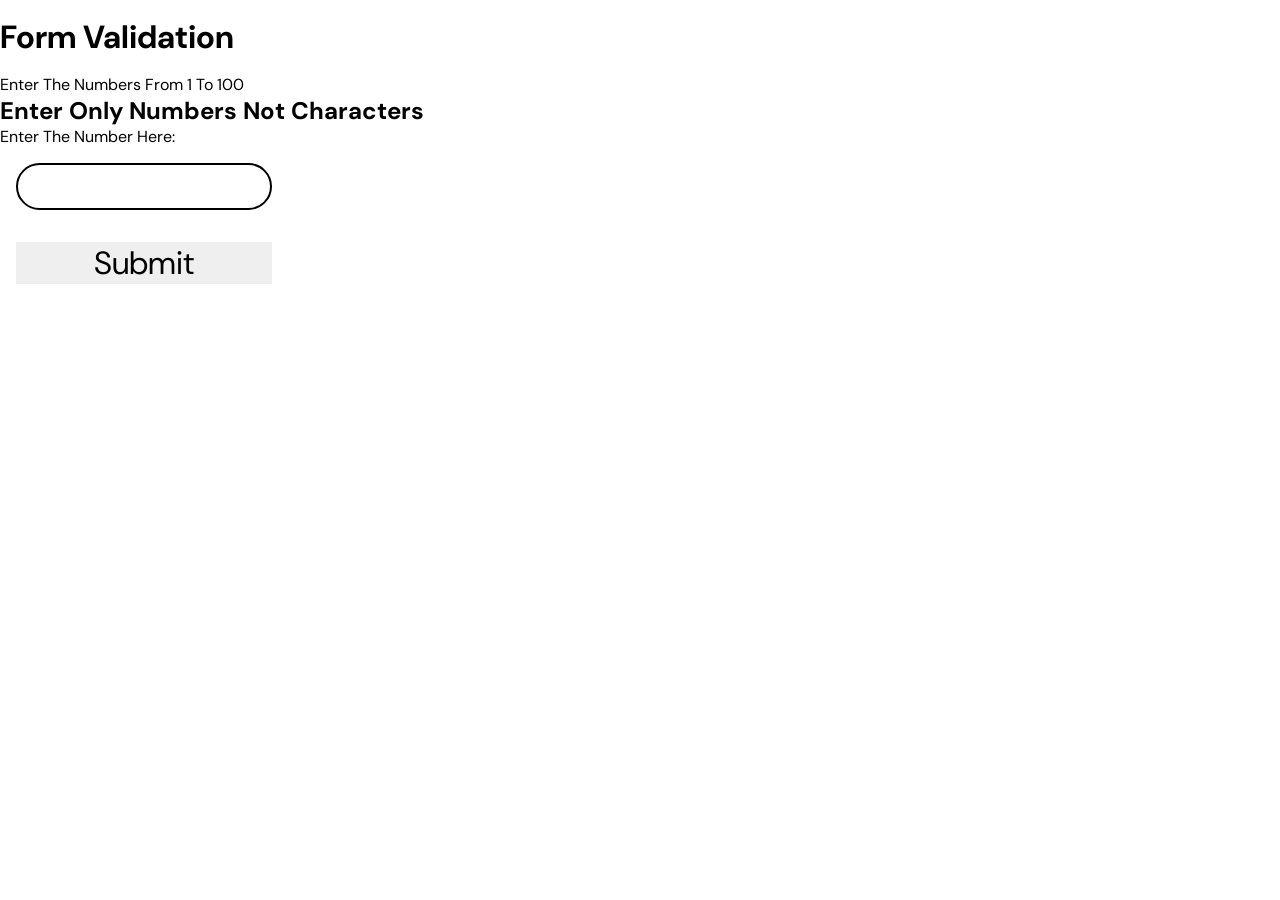
<file: JS Basics/index.html>
<!DOCTYPE html>
<html>
<head>
  <meta charset="UTF-8">
  <title>Page Title</title>
  <link rel="stylesheet" href="./style.css">
</head>
<body>
  <h1 class="head">Form Validation</h1>
  <p>Enter the numbers from 1 to 100</p>
  <h2>Enter Only numbers not characters</h2>
  <label for="Numbers">Enter the number here:</label><br>
  <input id="numb" class="box"><br>
  <button type="button" class="btn" onclick="myfunction()">submit</button>
  <p id="demo" class="demo"></p>
  <script src="./main.js"></script>
</body>
</html>
</file>
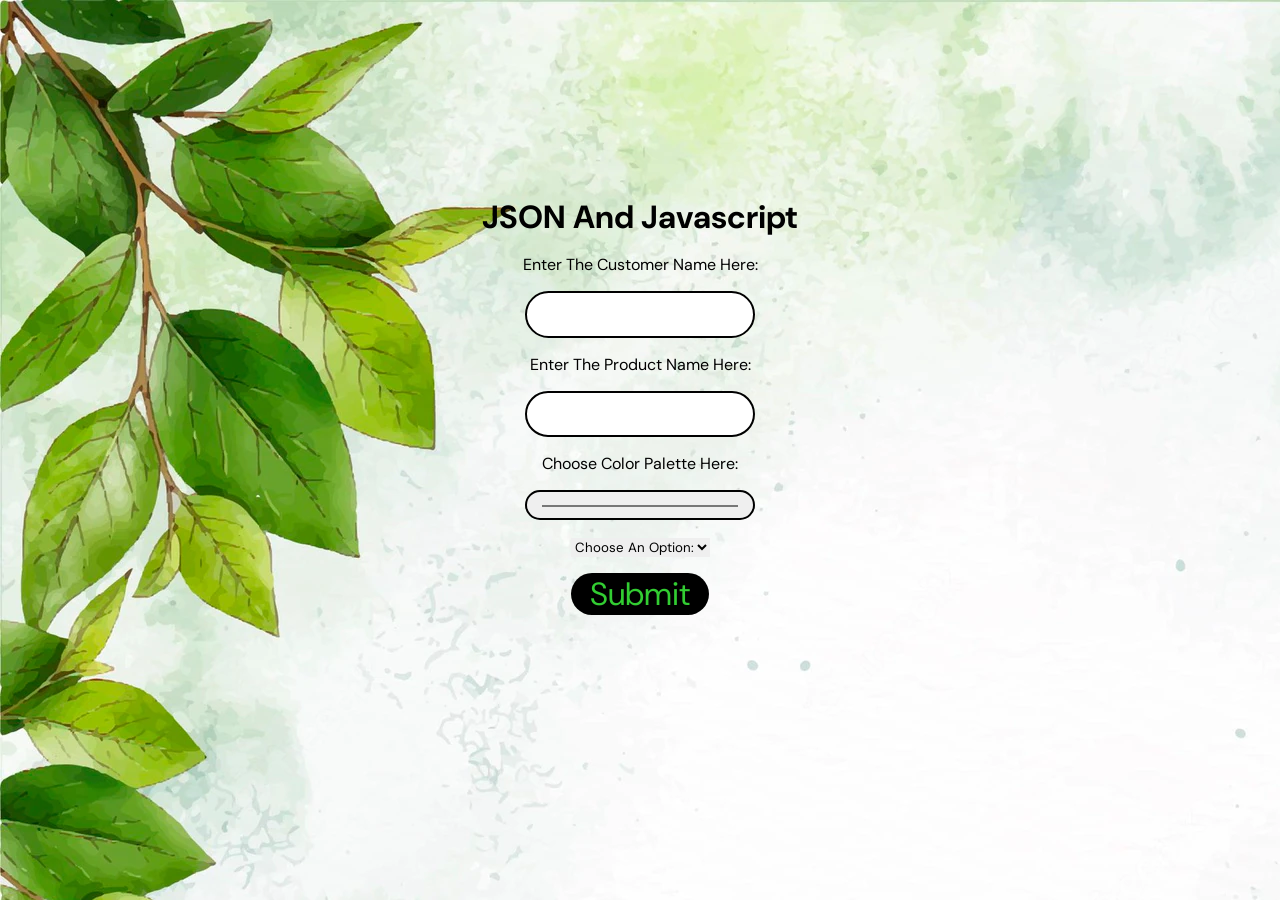
<file: JS Basics/json/index.html>
<!DOCTYPE html>
<html>
<head>
  <meta charset="UTF-8">
  <title>Page Title</title>
  <link rel="stylesheet" href="./style.css">
</head>
<body>
  <div class="content">
  <h1 class="head">JSON and Javascript</h1>
  <label for="Characters">Enter the Customer name here:</label><br>
  <input type="text" id="Customer" class="box"><br>
  <label for="Characters">Enter the Product name here:</label><br>
  <input type="text" id="Product" class="box"></br>
  <label for="Characters">Choose color palette here:</label><br>
  <input type="color" id="color" class="box"></br>
  <select id="myselect">
    <option value="-1">Choose an option:</option>
  </select><br>
  <div class="Sample">
  </div>
  <button type="button" class="btn" onclick="myfunction()">submit</button>
  <p id="demo" class="demo"></p>
  <script src="./main.js"></script>
</div>
</body>
</html>
</file>
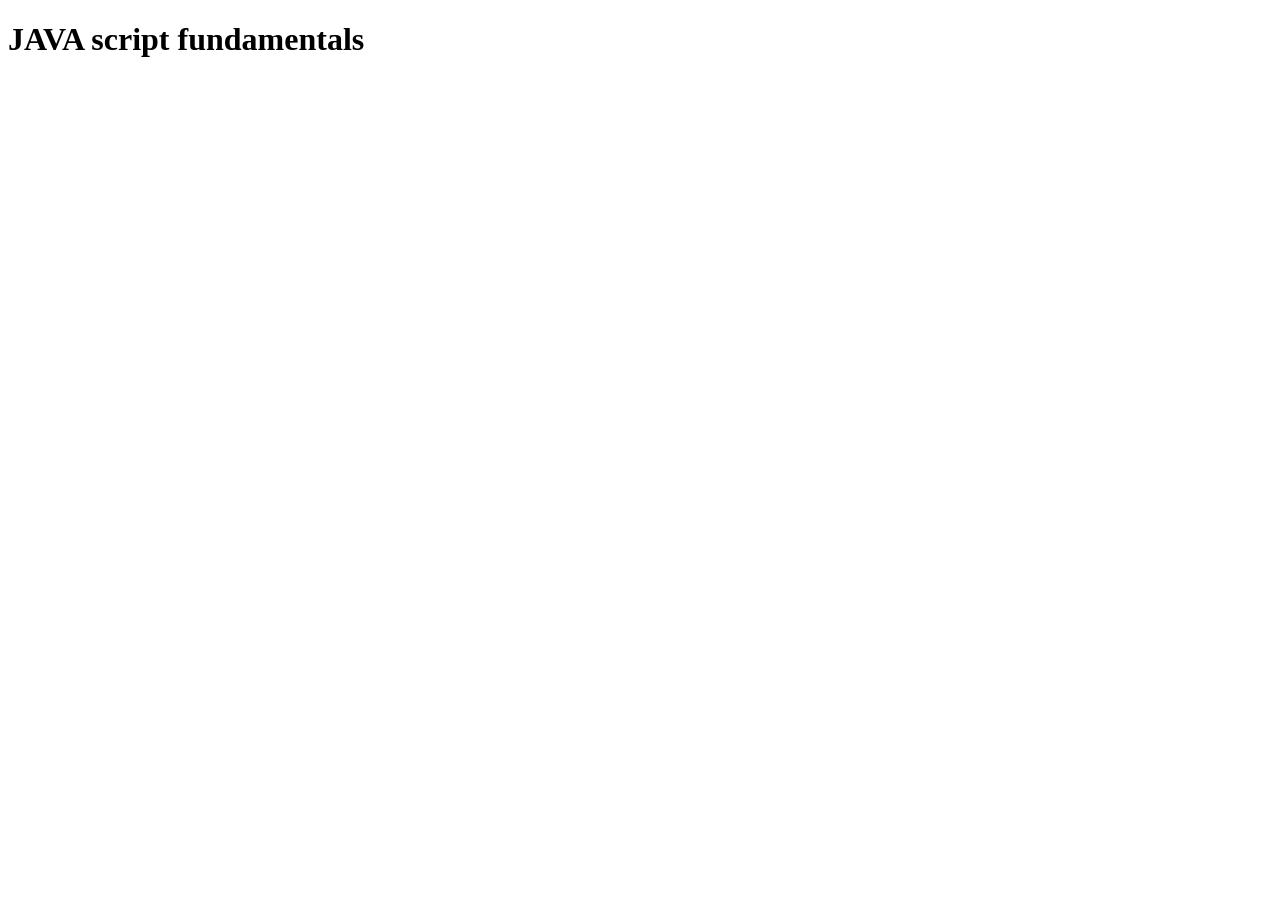
<file: JS Basics/PS/index.html>
<!Doctype html>
<html>
    <head>
        <meta charset="UTF-8">
        <title>PS JS demo</title>
        <link rel="stylesheet" src="./style.css">
    </head>
    <body>
        <h1>JAVA script fundamentals</h1>
        <p id="demo"></p>
        <script src="./main.js"></script>
    </body>
</html>
</file>
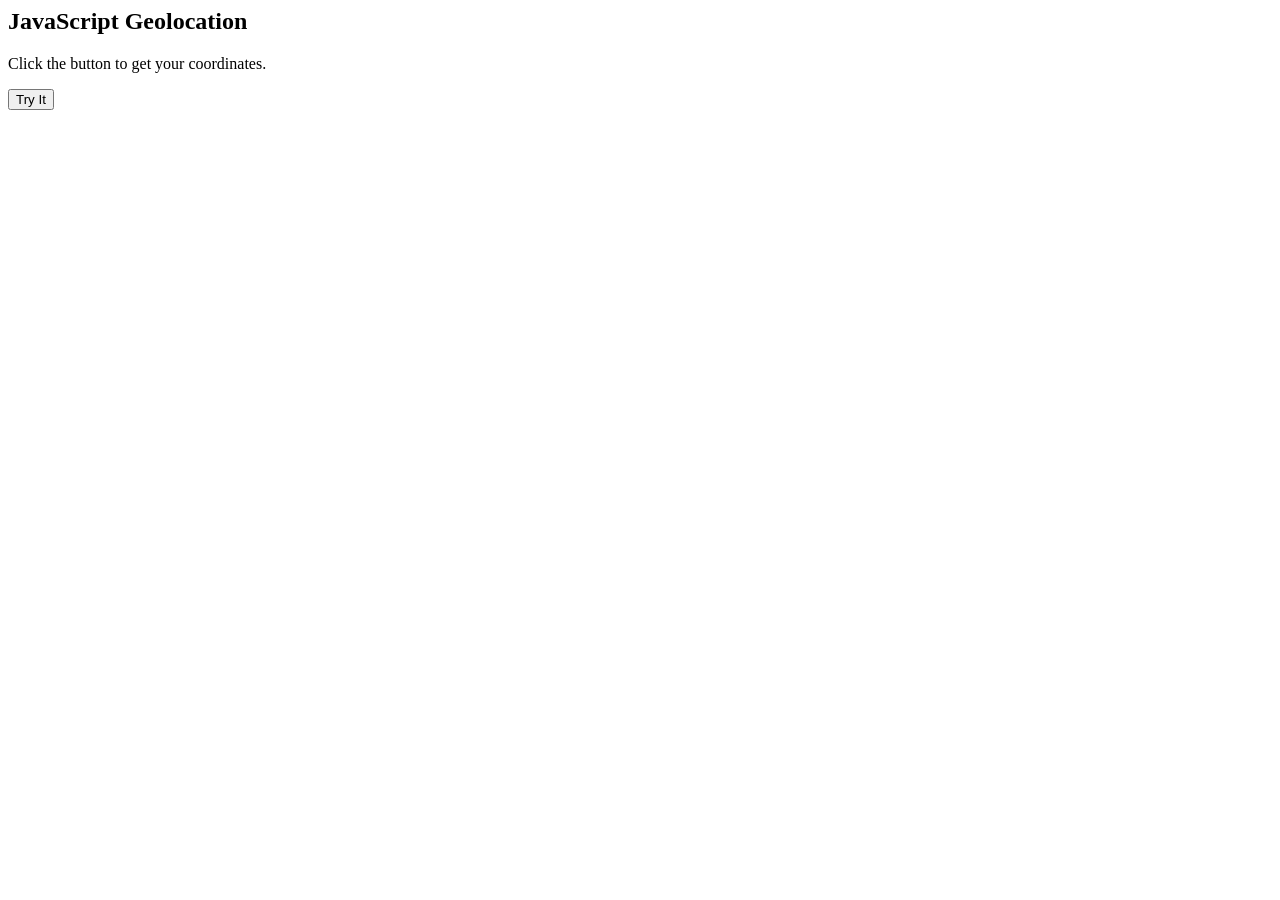
<file: JS Basics/Sample API/sample.html>
<html>
<body>

<h2>JavaScript Geolocation</h2>

<p>Click the button to get your coordinates.</p>

<button onclick="getLocation()">Try It</button>

<p id="demo"></p>

<script>
const x = document.getElementById("demo");

function getLocation() {
  try {
    navigator.geolocation.getCurrentPosition(showPosition);
  } catch {
    x.innerHTML = err;
  }
}

function showPosition(position) {
  x.innerHTML = "Latitude: " + position.coords.latitude + 
  "<br>Longitude: " + position.coords.longitude;
}
</script>

</body>
</html>
</file>
<file: JS Basics/style.css>
@import url('https://fonts.googleapis.com/css2?family=DM+Sans&family=Passion+One&display=swap');
:root{
    --red:#FF0000;
    --grey:#746868;
    --white:#fff;
    --green:limegreen;
}
*{
    font-family: 'Passion One', cursive;
    font-family: 'DM Sans', sans-serif;
    margin:0;
    border:none;
    text-transform:capitalize;
    text-decoration: none;
    padding:0;
    box-sizing: border-box;
    transition: all .2s linear;
}
::selection{
    background:#FF0000;
    color: #fff;
}
.head{
    margin:1rem 0;
}
.demo {
    color:var(--red);
}
.box{
    border: 2px solid;
    border-radius:40px;
    outline:none;
    width:20%;
    margin:1rem;
    padding:0.8rem;
    margin-bottom:1rem;
}
.btn{
    width:20%;
    margin:1rem;
    font-size:2rem;
}
</file>
<file: JS Basics/json/style.css>
@import url('https://fonts.googleapis.com/css2?family=DM+Sans&family=Passion+One&display=swap');
:root{
    --red:#FF0000;
    --grey:#746868;
    --white:#fff;
    --green:limegreen;
}
*{
    font-family: 'Passion One', cursive;
    font-family: 'DM Sans', sans-serif;
    margin:0;
    border:none;
    text-transform:capitalize;
    text-decoration: none;
    padding:0;
    box-sizing: border-box;
    transition: all .2s linear;
}
::selection{
    background:#FF0000;
    color: #fff;
}
body{
    background-image:url('./web2.webp');
    text-align:center;
    margin-top:10rem;
}
.content{
    max-width:500px;
    margin:auto;
    padding:20px;
}
.head{
    margin:1rem 0;
    text-align:center;
}
.demo {
    color:var(--red);
}
.box{
    border: 2px solid;
    border-radius:40px;
    outline:none;
    width:50%;
    margin:1rem;
    padding:0.8rem;
    margin-bottom:1rem;
}
.btn{
    width:30%;
    margin:1rem;
    font-size:2rem;
    color:var(--green);
    border-radius:5rem;
    background-color: black;
}
</file>
